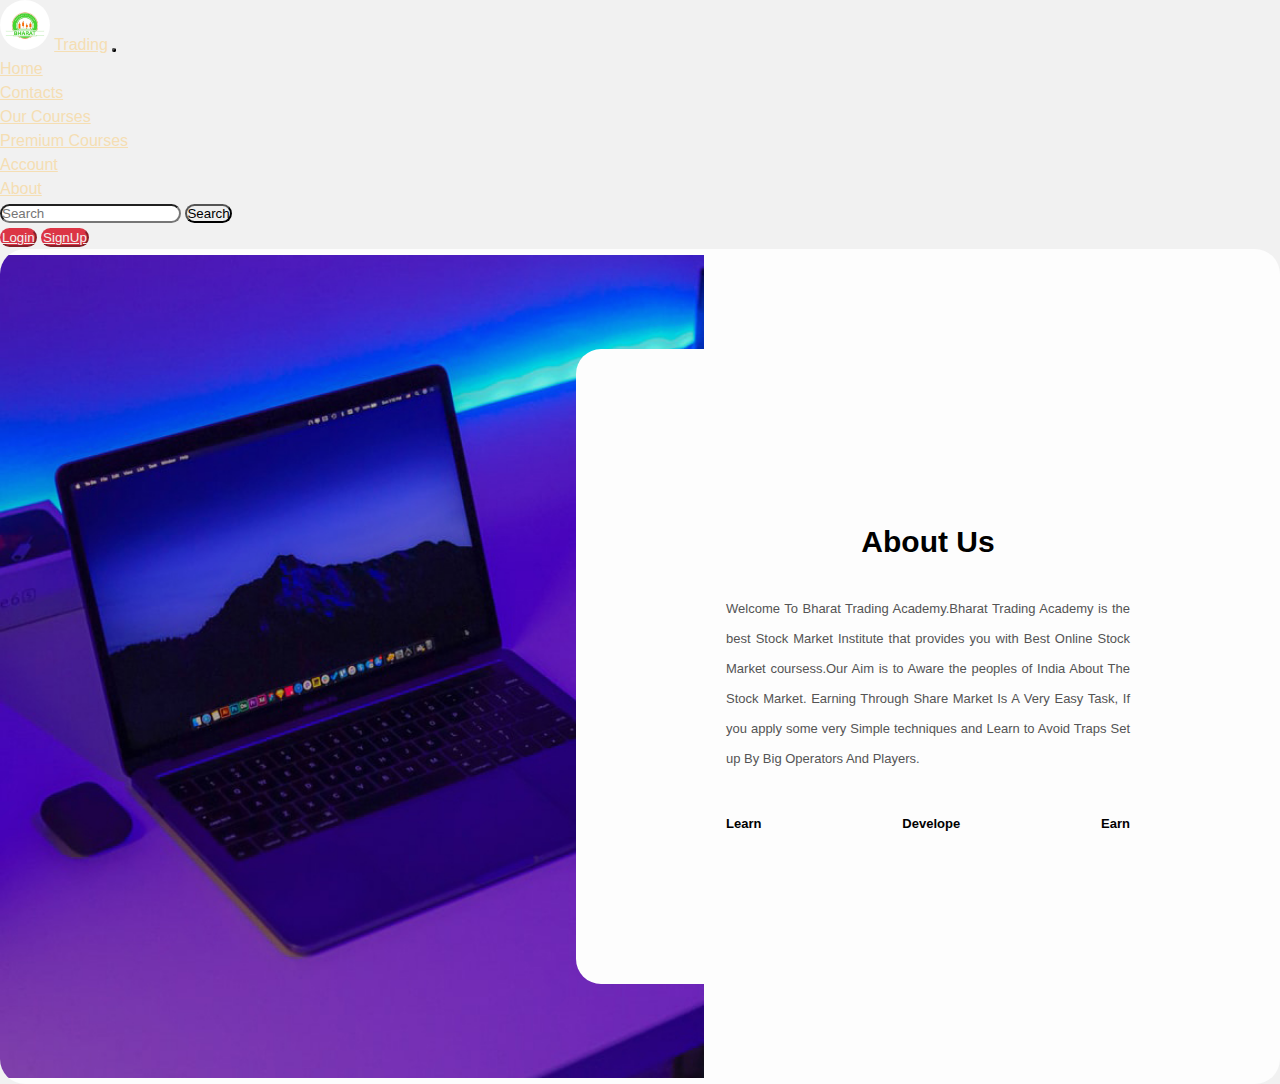
<file: About.html>
<html lang="en">

<head>
    <meta charset="UTF-8">
    <meta name="viewport" content="width=device-width, initial-scale=1.0">
    <title>About</title>
    <link rel="stylesheet" href="courses.css">
    <link href="https://cdn.jsdelivr.net/npm/bootstrap@5.0.0-beta3/dist/css/bootstrap.min.css" rel="stylesheet"
        integrity="sha384-eOJMYsd53ii+scO/bJGFsiCZc+5NDVN2yr8+0RDqr0Ql0h+rP48ckxlpbzKgwra6" crossorigin="anonymous">

</head>

<body>
    <nav class="navbar navbar-expand-lg navbar-dark bg-dark">
        <div class="container-fluid">
            <img src="img/logo (1).jpeg" width="50px" height="50px">
            <a class="navbar-brand" href="#">Trading</a>
            <button class="navbar-toggler" type="button" data-bs-toggle="collapse"
                data-bs-target="#navbarSupportedContent" aria-controls="navbarSupportedContent" aria-expanded="false"
                aria-label="Toggle navigation">
                <span class="navbar-toggler-icon"></span>
            </button>
            <div class="collapse navbar-collapse" id="navbarSupportedContent">
                <ul class="navbar-nav me-auto mb-2 mb-lg-0">
                    <li class="nav-item">
                        <a class="nav-link active" aria-current="page" href="index.html">Home</a>
                    </li>
                    <li class="nav-item">
                        <a class="nav-link" href="contact.html">Contacts</a>
                    </li>
                    <li class="nav-item">
                        <a class="nav-link" href="ourcourses.html">Our Courses</a>
                    </li>
                    <li class="nav-item">
              <a class="nav-link" href="premium.html">Premium Courses</a>
            </li>
                    <li class="nav-item">
                        <a class="nav-link" href="userAccount.html">Account</a>
                    </li>

                    
                    <li class="nav-item">
                        <a class="nav-link " href="About.html" tabindex="-1" aria-disabled="false">About</a>
                    </li>
                </ul>
                <form class="d-flex">
                    <input class="form-control me-2" type="search" placeholder="Search" aria-label="Search">
                    <button class="btn btn-outline-success" type="submit">Search</button>
                </form>
                <div class="mx-2">
                    <button class="btn btn-danger" data-bs-toggle="modal" data-bs-target="#loginModal">
                        <a href="userAccount.html">Login</a></button>
                    <button class="btn btn-danger" data-bs-toggle="modal" data-bs-target="#signupModal">
                        <a href="userAccount.html">SignUp</a></button>
                </div>
            </div>
        </div>
    </nav>
    
    <div class="about-section">
        <div class="inner-container">
            <h1>About Us</h1>
            <p class="text">
                Welcome To Bharat Trading Academy.Bharat Trading Academy is the best Stock Market Institute that
                provides you with Best Online Stock Market coursess.Our Aim is to Aware the peoples of India About The
                Stock Market. Earning Through Share Market Is A Very Easy Task, If you apply some very Simple techniques
                and Learn to Avoid Traps Set up By Big Operators And Players.
            </p>
            <div class="skills">
                <span>Learn</span>
                <span>Develope</span>
                <span>Earn</span>
            </div>
        </div>
    </div>





     <!-- Optional JavaScript; choose one of the two! -->

    <!-- Option 1: Bootstrap Bundle with Popper -->
    <script src="https://cdn.jsdelivr.net/npm/bootstrap@5.0.0-beta3/dist/js/bootstrap.bundle.min.js"
      integrity="sha384-JEW9xMcG8R+pH31jmWH6WWP0WintQrMb4s7ZOdauHnUtxwoG2vI5DkLtS3qm9Ekf"
      crossorigin="anonymous"></script>


    
</body>

</html>
</file>
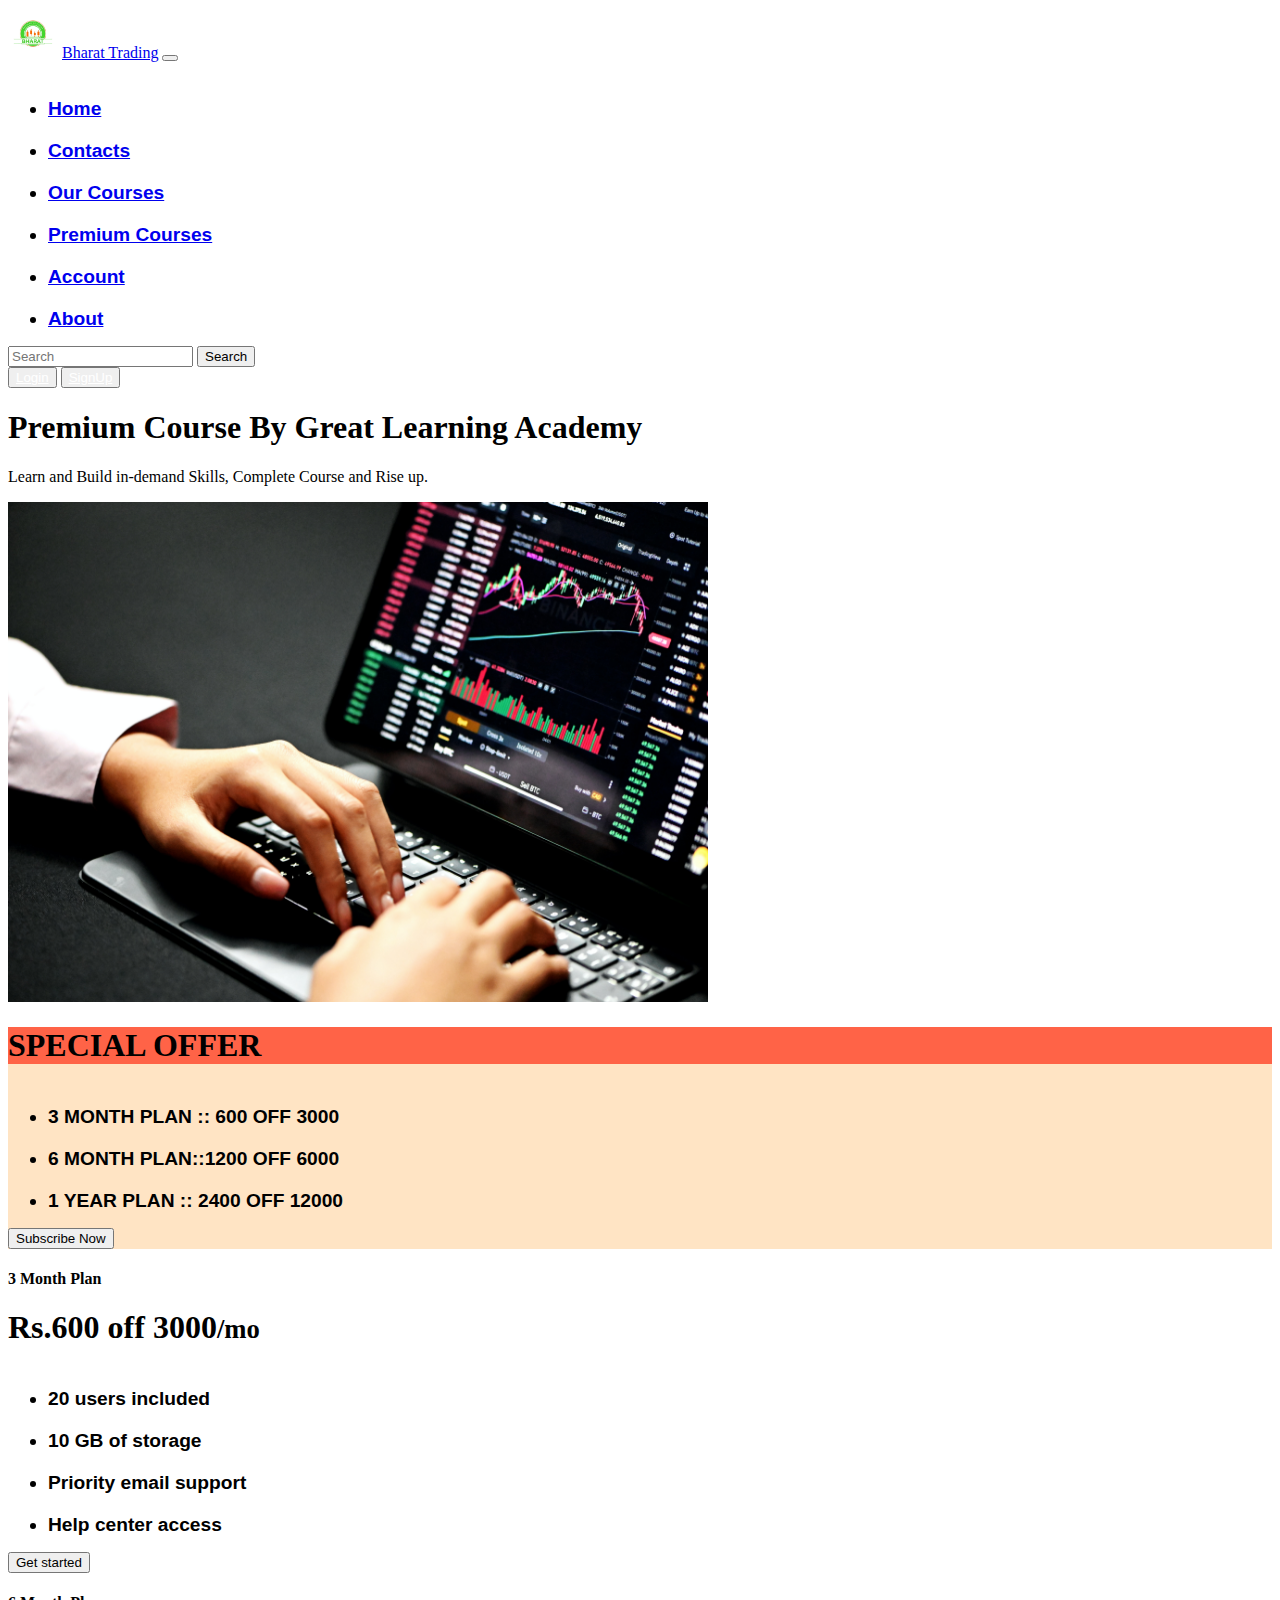
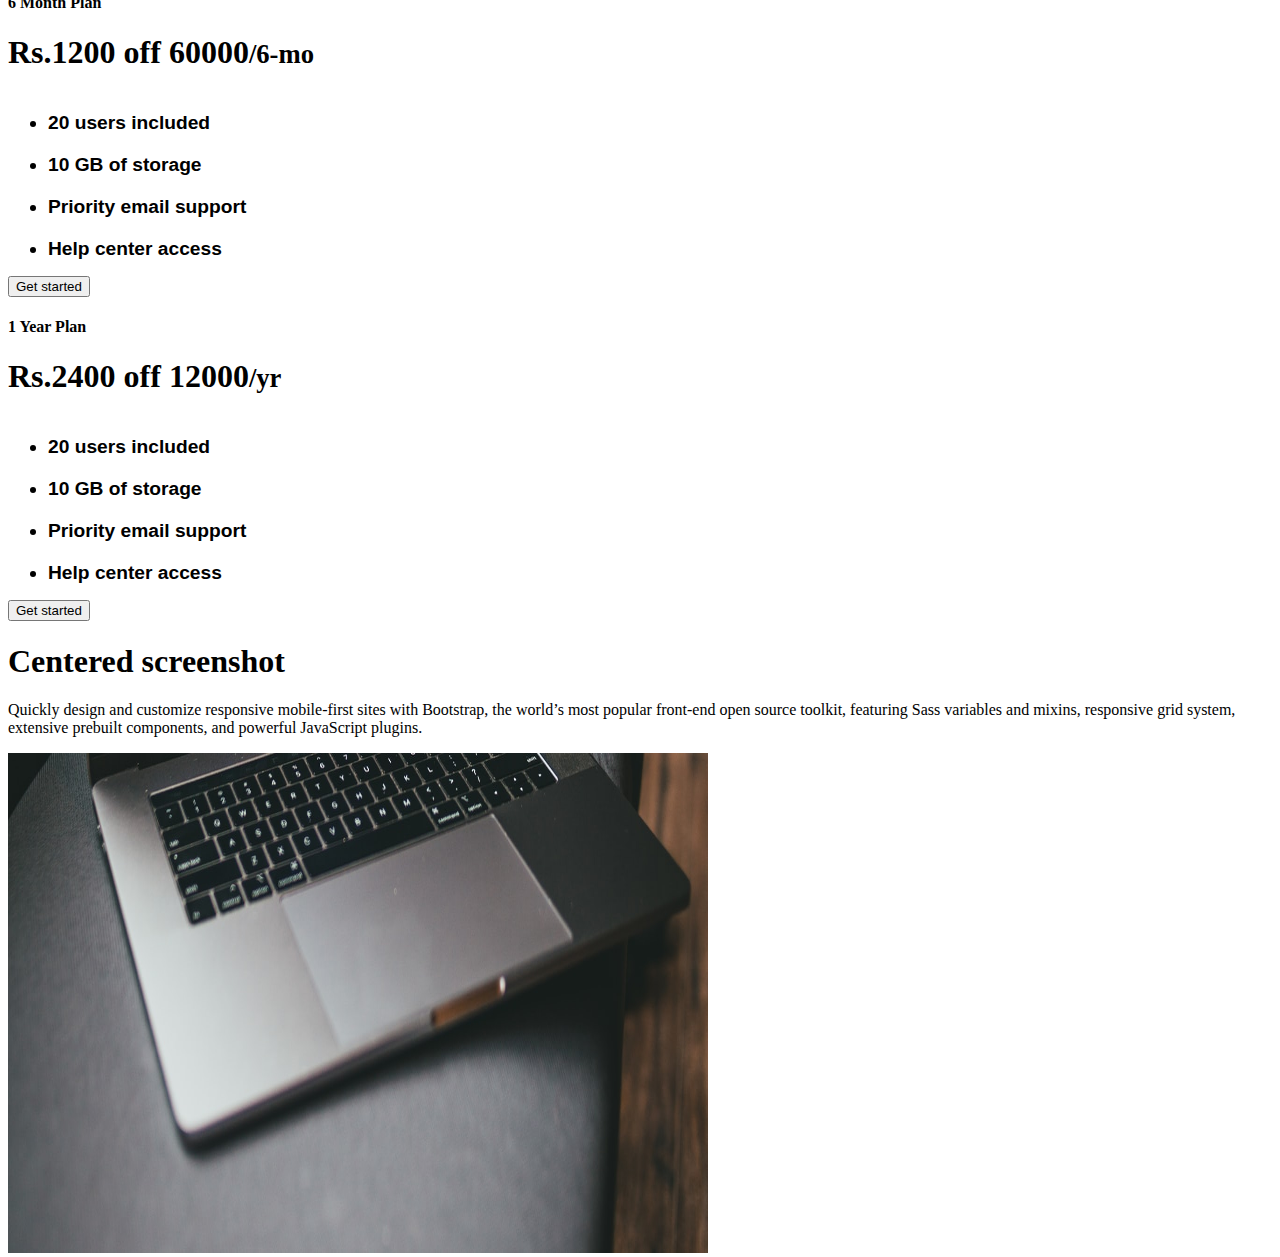
<file: premium.html>
<!DOCTYPE html>
<html lang="en">

<head>
  <meta charset="UTF-8">
  <meta http-equiv="X-UA-Compatible" content="IE=edge">
  <meta name="viewport" content="width=device-width, initial-scale=1.0">
  <title>buy premium</title>
  <link href="https://cdn.jsdelivr.net/npm/bootstrap@5.0.0-beta3/dist/css/bootstrap.min.css" rel="stylesheet"
    integrity="sha384-eOJMYsd53ii+scO/bJGFsiCZc+5NDVN2yr8+0RDqr0Ql0h+rP48ckxlpbzKgwra6" crossorigin="anonymous">
</head>
<style>
  .mx-2 a {
    color: white;
  }

  #plan {
    background-color: bisque;
  }

  ul li {
    padding-top: 20px;
    font-family: sans-serif;
    font-weight: bold;
    font-size: larger;
  }

  #heading {
    background-color: tomato;
  }
</style>

<body>
  <nav class="navbar navbar-expand-lg navbar-dark bg-dark">
    <div class="container-fluid">
      <img src="img/logo (1).jpeg" width="50px" height="50px">
      <a class="navbar-brand" href="#"> Bharat Trading</a>
      <button class="navbar-toggler" type="button" data-bs-toggle="collapse" data-bs-target="#navbarSupportedContent"
        aria-controls="navbarSupportedContent" aria-expanded="false" aria-label="Toggle navigation">
        <span class="navbar-toggler-icon"></span>
      </button>
      <div class="collapse navbar-collapse" id="navbarSupportedContent">
        <ul class="navbar-nav me-auto mb-2 mb-lg-0">
          <li class="nav-item">
            <a class="nav-link active" aria-current="page" href="index.html">Home</a>
          </li>
          <li class="nav-item">
            <a class="nav-link" href="contact.html">Contacts</a>
          </li>
          <li class="nav-item">
            <a class="nav-link" href="ourcourses.html">Our Courses</a>
          </li>
          <li class="nav-item">
              <a class="nav-link" href="premium.html">Premium Courses</a>
            </li>
          <li class="nav-item">
            <a class="nav-link" href="userAccount.html">Account</a>
          </li>


          <li class="nav-item">
            <a class="nav-link " href="About.html" tabindex="-1" aria-disabled="false">About</a>
          </li>
        </ul>
        <form class="d-flex">
          <input class="form-control me-2" type="search" placeholder="Search" aria-label="Search">
          <button class="btn btn-outline-success" type="submit">Search</button>
        </form>
        <div class="mx-2">
          <button class="btn btn-danger" data-bs-toggle="modal" data-bs-target="#loginModal">
            <a href="userAccount.html">Login</a></button>
          <button class="btn btn-danger" data-bs-toggle="modal" data-bs-target="#signupModal">
            <a href="userAccount.html">SignUp</a></button>
        </div>
      </div>
    </div>
  </nav>
  <div class="jumbotron p-4 p-md-5 text-white rounded bg-dark">
    <div class="col-md-6 px-0">
      <h1 class="display-4 font-italic">Premium Course By Great Learning Academy</h1>
      <p class="lead my-3">Learn and Build in-demand Skills, Complete Course and Rise up.</p>

    </div>
  </div>
  <div class="container col-xxl-8 px-4 py-5">
    <div class="row flex-lg-row-reverse align-items-center g-5 py-5">
      <div class="col-10 col-sm-8 col-lg-6">
        <img src="img/crousel_img4.jpg" class="d-block mx-lg-auto img-fluid" alt="Bootstrap Themes" width="700"
          height="500" loading="lazy">
      </div>
      <div class="col-lg-6" id="plan">
        <h1 class="display-5 fw-bold lh-1 mb-3" id="heading">SPECIAL OFFER</h1>
        <ul class="features-list">
          <li> 3 MONTH PLAN :: 600 OFF 3000</li>
          <li>6 MONTH PLAN::1200 OFF 6000</li>
          <li> 1 YEAR PLAN :: 2400 OFF 12000</li>

        </ul>
        <div class="d-grid gap-2 d-md-flex justify-content-md-start">
          <button type="button" class="btn btn-danger btn-lg px-2 me-md-2">Subscribe Now</button>

        </div>
      </div>
    </div>
  </div>
  <!--            ///////////////////pricing///////////// -->
  <div class="row row-cols-1 row-cols-md-3 mb-3 text-center">
    <div class="col">
      <div class="card mb-4 rounded-3 shadow-sm">
        <div class="card-header py-3">
          <h4 class="my-0 fw-normal">3 Month Plan</h4>
        </div>
        <div class="card-body">
          <h1 class="card-title pricing-card-title">Rs.600 off 3000<small class="text-muted fw-light">/mo</small></h1>
          <ul class="list-unstyled mt-3 mb-4">
            <li>20 users included</li>
            <li>10 GB of storage</li>
            <li>Priority email support</li>
            <li>Help center access</li>
          </ul>
          <button type="button" class="w-100 btn btn-lg btn-primary">Get started</button>
        </div>
      </div>
    </div>
    <div class="col">
      <div class="card mb-4 rounded-3 shadow-sm">
        <div class="card-header py-3">
          <h4 class="my-0 fw-normal">6 Month Plan</h4>
        </div>
        <div class="card-body">
          <h1 class="card-title pricing-card-title">Rs.1200 off 60000<small class="text-muted fw-light">/6-mo</small>
          </h1>
          <ul class="list-unstyled mt-3 mb-4">
            <li>20 users included</li>
            <li>10 GB of storage</li>
            <li>Priority email support</li>
            <li>Help center access</li>
          </ul>
          <button type="button" class="w-100 btn btn-lg btn-primary">Get started</button>
        </div>
      </div>
    </div>
    <div class="col">
      <div class="card mb-4 rounded-3 shadow-sm">
        <div class="card-header py-3">
          <h4 class="my-0 fw-normal">1 Year Plan</h4>
        </div>
        <div class="card-body">
          <h1 class="card-title pricing-card-title">Rs.2400 off 12000<small class="text-muted fw-light">/yr</small></h1>
          <ul class="list-unstyled mt-3 mb-4">
            <li>20 users included</li>
            <li>10 GB of storage</li>
            <li>Priority email support</li>
            <li>Help center access</li>
          </ul>
          <button type="button" class="w-100 btn btn-lg btn-primary">Get started</button>
        </div>
      </div>
    </div>
  </div>
  <!-- <div class="b-example-divider"></div> -->
  <div class="px-4 pt-5 my-5 text-center border-bottom">
    <h1 class="display-4 fw-bold">Centered screenshot</h1>
    <div class="col-lg-6 mx-auto">
      <p class="lead mb-4">Quickly design and customize responsive mobile-first sites with Bootstrap, the world’s most
        popular front-end open source toolkit, featuring Sass variables and mixins, responsive grid system, extensive
        prebuilt components, and powerful JavaScript plugins.</p>
      <!-- <div class="d-grid gap-2 d-sm-flex justify-content-sm-center mb-5">
        <button type="button" class="btn btn-primary btn-lg px-4 me-sm-3">Primary button</button>
        <button type="button" class="btn btn-outline-secondary btn-lg px-4">Secondary</button>
      </div> -->
    </div>
    <div class="overflow-hidden" style="max-height: 30vh;">
      <div class="container px-5">
        <img src="img/lap2.jpg" class="img-fluid border rounded-3 shadow-lg mb-4" alt="Example image" width="700"
          height="500" loading="lazy">
      </div>
    </div>
  </div>
</body>

</html>
</file>
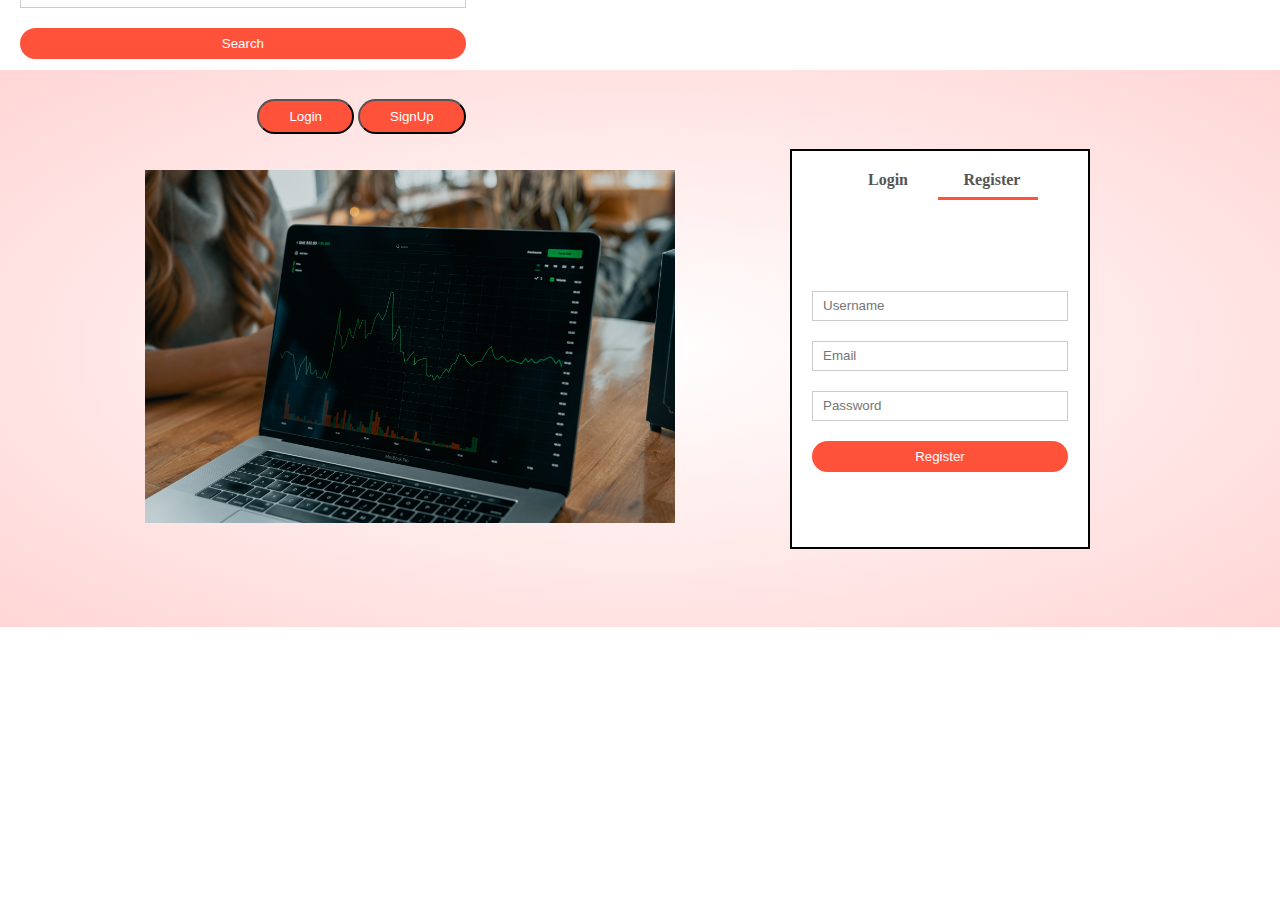
<file: userAccount.html>
<!DOCTYPE html>
<html lang="en">

<head>
    <meta charset="UTF-8">
    <meta http-equiv="X-UA-Compatible" content="IE=edge">
    <meta name="viewport" content="width=device-width, initial-scale=1.0">
    <title>Account</title>
    <link rel="stylesheet" href="userAccount.css">
    <link href="https://cdn.jsdelivr.net/npm/bootstrap@5.0.0-beta3/dist/css/bootstrap.min.css" rel="stylesheet"
      integrity="sha384-eOJMYsd53ii+scO/bJGFsiCZc+5NDVN2yr8+0RDqr0Ql0h+rP48ckxlpbzKgwra6" crossorigin="anonymous">
</head>

<body>
  <nav class="navbar navbar-expand-lg navbar-dark bg-dark" id="nav">
    <div class="container-fluid">
      <img src="img/logo (1).jpeg" width="50px" height="50px">
      <a class="navbar-brand" href="#">Trading</a>
      <button class="navbar-toggler" type="button" data-bs-toggle="collapse" data-bs-target="#navbarSupportedContent"
        aria-controls="navbarSupportedContent" aria-expanded="false" aria-label="Toggle navigation">
        <span class="navbar-toggler-icon"></span>
      </button>
      <div class="collapse navbar-collapse" id="navbarSupportedContent">
        <ul class="navbar-nav me-auto mb-2 mb-lg-0">
          <li class="nav-item">
            <a class="nav-link active" aria-current="page" href="index.html">Home</a>
          </li>
          <li class="nav-item">
            <a class="nav-link" href="contact.html">Contacts</a>
          </li>
          <li class="nav-item">
            <a class="nav-link" href="ourcourses.html">Our Courses</a>
          </li>
          <li class="nav-item">
              <a class="nav-link" href="premium.html">Premium Courses</a>
            </li>
         
          <li class="nav-item">
            <a class="nav-link " href="About.html" tabindex="-1" aria-disabled="false">About</a>
          </li>
        </ul>
        <form class="d-flex">
          <input class="form-control me-2" type="search" placeholder="Search" aria-label="Search">
          <button class="btn btn-outline-success" type="submit">Search</button>
        </form>
        <div class="mx-2">
          <button class="btn btn-danger" data-bs-toggle="modal" data-bs-target="#loginModal">
          <a href="userAccount.html">Login</a></button>
          <button class="btn btn-danger" data-bs-toggle="modal" data-bs-target="#signupModal">
            <a href="userAccount.html">SignUp</a></button>
        </div>
      </div>
    </div>
  </nav>

  

        <!-- =================Account =============== -->
        <div class="account-page">
           <div class="container">
               <div class="row">
                   <div class="col2">
                       <img src="img/crousel_img5.jpg" width="100%">
                   </div>
                   <div class="col2">
                    <div class="form-container">
                         <div class="form-btn">
                             <span onclick="login()">Login</span>
                             <span onclick="register()">Register</span>
                             <hr id="Indicator">
                         </div>
                         <form id="logForm">
                             <input type="text"placeholder="Username">
                             <input type="text" placeholder="Password">
                             <button type="submit" class="btn">Login</button>
                             <a href="#">Forgot Password</a>
                         </form>
                         <form id="regForm">
                            <input type="text"placeholder="Username">
                            <input type="text" placeholder="Email">
                            <input type="text"placeholder="Password">
                            <button type="submit" class="btn btn-danger">Register</button>
                
                        </form>
                    </div>
                </div>
               </div>
           </div>
        </div>

<!-- -------------------js for togglemenu------------ -->
<script>
    var menuItems = document.getElementById("menuItems")
    menuItems.style.maxHeight = "0px";
    function menutoggle() {
        if (menuItems.style.maxHeight == "0px") {
            menuItems.style.maxHeight = "200px"
        }
        else {
            menuItems.style.maxHeight = "0px"
        }
    }
</script>
<!-- ==================js for toggle form================ -->
<script>
    var logForm=document.getElementById("logForm")
    var regForm=document.getElementById("regForm")
    var Indicator=document.getElementById("Indicator")
     function register(){
         regForm.style.transform = "translateX(0px)";
         logForm.style.transform = "translateX(0px)";
         Indicator.style.transform= "translateX(100px)";
     }
     function login(){
         regForm.style.transform = "translateX(300px)";
         logForm.style.transform = "translateX(300px)";
         Indicator.style.transform= "translateX(0px)";
     }
</script>
 <!-- Optional JavaScript; choose one of the two! -->

    <!-- Option 1: Bootstrap Bundle with Popper -->
    <script src="https://cdn.jsdelivr.net/npm/bootstrap@5.0.0-beta3/dist/js/bootstrap.bundle.min.js"
      integrity="sha384-JEW9xMcG8R+pH31jmWH6WWP0WintQrMb4s7ZOdauHnUtxwoG2vI5DkLtS3qm9Ekf"
      crossorigin="anonymous"></script>


</body>

</html>
</file>
<file: courses.css>
@import url('https://fonts.googleapis.com/css2?family=Poppins:wght@300;400;500;600;700&display=swap');

/* /* *{
	margin: 0;
	padding: 0;
	box-sizing: border-box;
	font-family: sans-serif; 
} */

img{
	border-radius: 30px;
}
.carousel-item p,
.carousel-item h5{
	color: khaki;
}
.featurette-heading {
    text-align: center;
    margin-top: 90px;
    font-weight: bolder;
}
.lead{
    padding-top: 2%;
    text-align: center;
    color: grey;
    font-size: 150%;
    font-weight:bold ;
    padding-left: 40px;
}
.col-md-5{
    margin-top: 50px;

}
.col-md-7{
    width: 700px;
}

.teacher{
    margin-left: 10%;
    
}
#teacher{
  text-align: center;
  line-height: 10%;
  margin-right: 15%;
  padding-top: 0%;
  padding-bottom: 5%;
}
h1{
    color:black;
    font-size: 35px;
    text-align: center;
    margin-top: 5%;
    margin-bottom: 5%;

}



  .p{
    font-size: 13px;
    font-style: italic;
    color: black;
    }
   
  /* ====================FOOTER================== */
  @import url('https://fonts.googleapis.com/css2?family=Poppins:wght@300;400;500;600;700&display=swap');
body{
	line-height: 1.5;
	font-family: 'Poppins', sans-serif;
}
*{
    margin: 0;
    padding: 0;
    box-sizing: border-box;
    border-radius: 25px;
}
.containery{
	max-width: 1170px;
	margin:auto;
}
.row{
	display: flex;
	flex-wrap: wrap;
}
ul{
	list-style: none;
}
.footer{
	background-color: #24262b;
    padding: 70px 0;
}
.footer-col{
   width: 25%;
   padding: 0 15px;
}
.footer-col h4{
	font-size: 18px;
	color: #ffffff;
	text-transform: capitalize;
	margin-bottom: 35px;
	font-weight: 500;
	position: relative;
}
.footer-col h4::before{
	content: '';
	position: absolute;
	left:0;
	bottom: -10px;
	background-color: #e91e63;
	height: 2px;
	box-sizing: border-box;
	width: 50px;
}
.footer-col ul li:not(:last-child){
	margin-bottom: 10px;
}
.footer-col ul li a{
	font-size: 16px;
	text-transform: capitalize;
	color: #ffffff;
	text-decoration: none;
	font-weight: 300;
	color: #bbbbbb;
	display: block;
	transition: all 0.3s ease;
}
.footer-col ul li a:hover{
	color: #ffffff;
	padding-left: 8px;
}
.footer-col .social-links a{
	display: inline-block;
	height: 40px;
	width: 40px;
	background-color: rgba(255,255,255,0.2);
	margin:0 10px 10px 0;
	text-align: center;
	line-height: 40px;
	border-radius: 50%;
	color: #ffffff;
	transition: all 0.5s ease;
}
.footer-col .social-links a:hover{
	color: #24262b;
	background-color: #ffffff;
}

/*responsive*/
@media(max-width: 767px){
  .footer-col{
    width: 50%;
    margin-bottom: 30px;
		height: 200px;
	}

}

@media(max-width: 574px){
  .footer-col{
    width: 100%;
}
}
/* .align-items-center {
    -ms-flex-align: center!important;
    align-items: center!important;
}
.row {
    display: -ms-flexbox;
    display: flex;
    -ms-flex-wrap: wrap;
    flex-wrap: wrap;
    margin-right: -15px;
    margin-left: -15px;
} */
.btn-danger {
    color: #fff;
    background-color: #dc3545;
    border-color: #dc3545;
    margin-left: 0%;
	text-color:white;
}
ursecontent1 ul li{
	margin-top: 15px;
	margin-left: 40px;
	padding-top: 20px;
	list-style-type: circle;
	font-style: initial;
	font-family: sans-serif;
	font-weight: bold;
	
}
.coursecontent2 ul li{
	margin-top: 15px;
	margin-left: 40px;
	padding-top: 20px;
	list-style-type: circle;
	font-style: initial;
	font-family: sans-serif;
	font-weight: bold;
	
}
.coursecontent1 {
    background: radial-gradient(#fff,#ffd6d6);
    padding-left: 45px;
    width: 46%;
}
.courseblock1 {
    display: inline-flex;
    height: fit-content;
    margin-left: 10%;
}
.courseblock2 {
    display: inline-flex;
    height: fit-content;
    margin-left: 10%;
}

}
.coursecontent1{
	/* background-color: aquamarine; */
	height: 550px;
	width: 50%;
	margin-top: 45px;
	text-align: center;
	
}
.coursecontent2 {
    /* background-color: aquamarine; */
    display: inline-flexbox;
    width: 50%;
    margin-top: 45px;
    /* text-align: center; */
    padding-right: 10px;
    padding-left: 25px;
    background: radial-gradient(#fff,#ffd6d6);
    /* width: 40%; */
	height: 650px;
}
.coursecontent1 p{
	font-family: Georgia, 'Times New Roman', Times, serif;
    font-size: larger;
}
.coursecontent2 p{
	font-family: Georgia, 'Times New Roman', Times, serif;
    font-size: larger;
}
.courseimage{
	display: flex;
	border:2px solid grey;
	/* background-color: aquamarine; */
	background:radial-gradient(#fff,#ffd6d6);
	margin-left: 10px;
}
.courseimage2 {
    margin-top: 45px;
    display: flex;
    border: 2px solid grey;
    /* background-color: aquamarine; */
    background: radial-gradient(#fff,#ffd6d6);
    margin-left: 10px;
}



.coursecontent1 ul li{
	margin-top: 15px;
	margin-left: 40px;
	padding-top: 20px;
	list-style-type: circle;
	font-style: initial;
	font-family: sans-serif;
	font-weight: bold;
	color: green;
}
.coursecontent2 ul li{
	margin-top: 15px;
	margin-left: 40px;
	padding-top: 20px;
	list-style-type: circle;
	font-style: initial;
	font-family: sans-serif;
	font-weight: bold;
	color: green;
}
@media(max-width:991px)
{

	
	.courseblock1{
		display: flex;
		flex-direction: column;
		align-items: center;
	}
	.courseblock2{
		display: flex;
		flex-direction: column;
		align-items: center;
	}
	.coursecontent1{
		
		width: 100%;
		height: auto;
	}
	.coursecontent2{
		width: 100%;
		height: auto;
	}
	
	.coursecontent1 p,
	.coursecontent1 h1{
		font-size: small;
	}
	.coursecontent2 p,
	.coursecontent2 h1{
		font-size: small;
	}
	.courseimage video{
		width: 310px;
		height: 200px;
	}
	.courseimage2 video{
		width: 310px;
		height: 200px;
	}
	.contact{
		margin-top: 10px;
	}
	
	body{
		align-items: center;
	}
	.rowfeaturette
	{
		margin-top: 1000px;
	}
	#courseblock1{
		margin-top: 300px;
	}
	#courseblock2{
		margin-top: 300px;
	}
	
	
}
.containermarketing{
	margin-top: 200px;
}
.rowfeaturette
	{
		margin-top: 200px;
		display: flex;
	}

a {
		color: #f8f9fa;
		text-decoration: underline;
	}
.btn-danger {
		color: #fff;
		background-color: #dc3545;
		border-color: #dc3545;
		/* margin-left: 30%; */
		text-color: white;
	}



























/* //////////////////CSS  FOR CONTACT PAGE///////////////////// */
 .contact
{
position: relative;
min-height: 100vh;
padding: 50px 100px;
display: flex;
justify-content: center;
align-items: center;
flex-direction: column;	
background-image: url(img/crousel_img3.jpg);

}
.contactbox{
	margin-top: 200px;
}
.contact .content {
	max-width: 800px;
	text-align: center;
}
.contact .content h2{
	font-size: 36px;
	font-weight: 500;
	color:#fff
}
.contact .content p{
	font-weight: 300;
	color: #fff;

}
.container{
	width: 100%;
	display: flex;
	justify-content: center;
	align-items: center;
	margin-top: 30px;
}
 .container .contactInfo{
	width: 50%;
	display: flex;
	flex-direction: column;
}
.container .contactInfo .box{
	position: relative;
	padding: 20px 0;
	display: flex;
}
.container .contactInfo .box .icon{
	min-width: 60px;
	height: 60px;
	background:#fff;
	display: flex;
	justify-content: center;
	align-items: center;
	border-radius: 50%;
	font-size: 22px;
}
.container .contactInfo .box .text{
	display: flex;
	margin-left: 20px;
	font-size: 16px;
	color: #fff;
	flex-direction: column;
	font-weight: 300;
}
.container .contactInfo .box .text h3{
	font-weight: 500;
	color: #00bcd4;
}
.contactForm{
	width: 40%;
	padding: 40px;
	background:#fff;
}
.contactForm h2{
	font-size: 30px;
	color: #333;
	font-weight: 500;
}
.contactForm .inputbox{
	position: relative;
	width: 100%;
	margin-top: 10px;
}
.contactForm .inputbox input,
.contactForm .inputbox textarea
{
	width: 100%;
	padding: 5px 0;
	font-size: 16px;
	margin: 10px 0;
	border: none;
	border-bottom: 2px solid #333;
	outline: none;
	resize:none
}
.contactForm .inputbox span{
	position: absolute;
	left: 0;
	padding: 5px 0;
	font-size: 16px;
	margin: 10px 0;
	pointer-events: none;
	transition: 0.5s;
	color: #666;
} 
.contactForm .inputbox input:focus~span,
.contactForm .inputbox input:valid~span,
.contactForm .inputbox textarea:focus~span,
.contactForm .inputbox textarea:valid~span
{
	color: #e91e63;
	font-size: 12px;
	transform:translateY(-20px);
}
.contactForm .inputbox input[type="submit"]
{
	width: 100px;
	background:#00bcd4;
	color: #fff;
	border: none;
	cursor: pointer;
	padding: 10px;
	font-size: 18px;
}
@media(max-width:991px)
{
	.contact
	{
		padding: 50px;
		margin-top: 350px;
	}
	.contactbox{
		margin-top: 350px;

	}
	.container
	{
		flex-direction: column;
	}
	.container .contactInfo{
		margin-bottom: 40px;

	}
	.container .contactInfo,
	.contactForm{
		width: 100%;
	}
} 
























/* //////////////CSS FOR VIDEO SECTION /////////////////
///////////////////////////////////////////////////////////////////
../////////////////////////////////////////////////////////////////////// */

.video-container{
	display: flex;
	flex-direction: column;
}
.video-section{
	display: grid;
	grid-template-columns: repeat(auto-fill,minmax(250px,1fr));
	gap:3rem 1rem;
	padding: 3rem 0;
	margin: 0 1rem;
	border-top: 4px solid #ccc;
}
.video-section:first-child{
	border-top: none;
}
.video-bottom-section{
	display: flex;
	align-items: flex-start;
	margin-top: 1rem;
}
.video-details{
	display: flex;
	flex-direction: column;
	padding-top: 1rem;
}
.video-title{
	font-size: 1.1rem;
	font-weight: bold;
	margin-bottom: 0rem;
	text-decoration: none;
	color: black;
}
.Lecture{
	margin-bottom: 0rem;
    text-decoration: none;
	color: #555;
}
.duration p{
	margin-top: 0rem;
	font-size: medium;
}
/* /////////////////////our coures//////////////////////////////////////////////////////// */
*
.headingbox{
    width: 100%;
    height: 70%px;
    background-color: blanchedalmond;
    align-items: center;
}
.headingbox h1{
    font-weight: bold;
    text-align: center;
    padding-top: 3%;
    position: relative;
    padding-bottom: 4%;
}
a{
    color: wheat;
}
.mainImg{
    position: relative;
    align-items: center;
    justify-content: center;
}
.mainImg img{
    align-items: center;
    position: relative;
    align-items: center;
    justify-content: center;
}
.contentContainer{
    width: 100%;
    height: auto;
    border: 2px solid rgb(91, 91, 99);
    /* background-color: yellow; */
    display: flex;
    position: relative;
}
.content{
    width: 100%;
    float: left;
   
    height: auto;
    /* border: 2px solid rgb(59, 27, 201); */
    width:fit-content;
    
}
#content{
	background: radial-gradient(#fff,#ffd6d6);
}
.courseprev{
    position: relative;
    margin-left: 40px;
    position: relative;
    justify-content: center;
    align-items: center;
    border: 2px solid green;
    justify-items: center;
    height: auto;
    width: fit-content;

}
.courseprev img{
    border-radius: 10px;
    justify-items: center;
    align-items: center;
    justify-content: center;
    margin-left: 100px;

}
.courseprev #button{
       /* background-color: turquoise; */
       margin-left: 250px;
       margin-top: 50px;
}
#overview
{
    
        padding-left: 30px;
        padding-top: 40px;
        background-color: wheat;
    
}
.content h1{
    padding-left: 30px;
    font-weight: bold;

}
 
 .content h2{
    padding-left: 30px;
    line-height: large;
    font-family: sans-serif;
    color: rgb(231, 62, 33);
 }
 .content p{
    padding-left: 30px;
    line-height: large;
    font-family: sans-serif;
    color: grey;
   
}
@media  (max-width: 800){
    .contentContainer,.flex{
        display: flex;
        width: 100%;
        
    }
}


.conte{
    background-color: #1fc936;
    padding: 20px;
    width: fit-content;
    float: right;
}
.btn-dan{
    width: 100%;
    background-color:red;


    
    align-items: center;
}
/* //////////////////////footer////////////////////////////////////////////// */
@import url('https://fonts.googleapis.com/css2?family=Poppins:wght@300;400;500;600;700&display=swap');
body{
	line-height: 1.5;
	font-family: 'Poppins', sans-serif;
}
*{
    margin: 0;
    padding: 0;
    box-sizing: border-box;
    border-radius: 25px;
}
.containery{
	max-width: 1170px;
	margin:auto;
}
.row{
	display: flex;
	flex-wrap: wrap;
}
ul{
	list-style: none;
}
.footer{
	background-color: #24262b;
    padding: 70px 0;
}
.footer-col{
   width: 25%;
   padding: 50px 15px;
}
.footer-col h4{
	font-size: 18px;
	color: #ffffff;
	text-transform: capitalize;
	margin-bottom: 35px;
	font-weight: 500;
	position: relative;
}
.footer-col h4::before{
	content: '';
	position: absolute;
	left:0;
	bottom: -10px;
	background-color: #e91e63;
	height: 2px;
	box-sizing: border-box;
	width: 50px;
}
.footer-col ul li:not(:last-child){
	margin-bottom: 10px;
}
.footer-col ul li a{
	font-size: 16px;
	text-transform: capitalize;
	color: #ffffff;
	text-decoration: none;
	font-weight: 300;
	color: #bbbbbb;
	display: block;
	transition: all 0.3s ease;
}
.footer-col ul li a:hover{
	color: #ffffff;
	padding-left: 8px;
}
.footer-col .social-links a{
	display: inline-block;
	height: 40px;
	width: 40px;
	background-color: rgba(255,255,255,0.2);
	margin:0 10px 10px 0;
	text-align: center;
	line-height: 40px;
	border-radius: 50%;
	color: #ffffff;
	transition: all 0.5s ease;
}
.footer-col .social-links a:hover{
	color: #24262b;
	background-color: #ffffff;
}

/*responsive*/
@media(max-width: 767px){
  .footer-col{
    width: 50%;
    margin-bottom: 30px;
		height: 200px;
	}

}

@media(max-width: 574px){
  .footer-col{
    width: 100%;
}}
/* /////////////////////ABOUT//////////////////////////////////////////////// */

*{
    margin: 0;
    padding: 0;
    font-family: "Open Sans",sans-serif;
    box-sizing: border-box;
}
.mx-2 a{
    color: #f1f1f1;
}

body{
    min-height: 100vh;

    align-items: center;
    justify-content: center;
    background-color: #f1f1f1;
}

.about-section{
    background: url(img/pic.jpg) no-repeat left;
    background-size: 55%;
    background-color: #fdfdfd;
    overflow: hidden;
    padding: 100px 0;
}

.inner-container{
    width: 55%;
    float: right;
    background-color: #fdfdfd;
    padding: 150px;
}

.inner-container h1{
    margin-bottom: 30px;
    font-size: 30px;
    font-weight: 900;
}

.text{
    font-size: 13px;
    color: #545454;
    line-height: 30px;
    text-align: justify;
    margin-bottom: 40px;
}

.skills{
    display: flex;
    justify-content: space-between;
    font-weight: 700;
    font-size: 13px;
}

@media screen and (max-width:1200px){
    .inner-container{
        padding: 80px;
    }
}

@media screen and (max-width:1000px){
    .about-section{
        background-size: 100%;
        padding: 100px 40px;
    }
    .inner-container{
        width: 100%;
    }
}

@media screen and (max-width:600px){
    .about-section{
        padding: 0;
    }
    .inner-container{
        padding: 60px;
    }
}
</file>
<file: userAccount.css>
*{
    margin: 0;
    padding: 0;
    box-sizing: border-box;
}
.mx-2 a{
    color: #fff;
}
.navbar{
    display: flex;
    align-items: center;
    padding: 20px;

}
nav{
    flex: 1;
    text-align: right;
}
nav ul{
    display: inline-block;
    list-style-type: none;
}
nav ul li{
    display: inline-block;
    margin-right: 20px;
}
a{
    text-decoration: none;
    color: #555;
}
p{
    color: #555;
}
.container{
    max-width: 1300px;
    margin: auto;
    padding-left: 25px;
    padding-right: 25px;
}
.row{
    display: flex;
    align-items: center;
    flex-wrap: wrap;
    justify-content: space-around;
    margin-left: 70px;
}
.col2{
    flex-basis: 50%;
    min-width:300px;
    border: 8px;
}
.col2 img{
    max-width: 100%;
    padding:50px 0px;
    border: 50pxpx;
}
.col2 h1{
    font-size: 50px;
    line-height: 60px;
    margin: 25px 0px;
}
.btn{
    display: inline-block;
    background: #ff523b;
    color: #fff;
    padding: 8px 30px;
    margin: 30px 0px;
    border-radius: 30px;
    transition: background 0.5s;
}
.btn:hover{
    background: #563434;
}
.header{
    background: radial-gradient(#fff,#ffd6d6);
}
/* .header .row{
    margin-top:70px;
} */
.categories{
    margin: 70px 0px;

}
.col3{
    flex-basis: 30%;
    min-width: 250px;
    margin-bottom: 30px;
}
.col3 img{
    width: 100%;

}
.small-contianer{
    max-width: 1080px;
    margin: auto;
    padding-left: 25px;
    padding-right:25px ;
}
.col4{
    flex-basis: 25%;
    padding: 10px;
    min-width: 200px;
    margin-bottom: 50px;
    transition: transform 0.5s;
}
.col4 img{
    width: 70%;
}
.title{
    text-align: center;
    margin: 0 auto 80px;
    position: relative;
    line-height: 60px;
    color: #555;
}
.title::after{
         content: '';
         background: #ff523b;
         width: 80px;
         height: 5px;
         border-radius: 5px;
         position: absolute;
         bottom: 0;
         left: 50%;
         transform: translateX(-50%);
}
.col4:hover{
    transform: translateY(-5px);
}
.offer{
    background: radial-gradient(#fff,#ffd6d6);
    margin-top: 80px;
    padding: 30px 0px;
    height: 400px;
}
.col2 .offer-img{
    padding: 50px;
    width: 433px;
    height: 400px
}
/* bbbrands */
.brands{
    margin: 100px auto;

}
.col4{
    width: 160px;

}
.col5 img{
    width: 50%;
    cursor: pointer;
    filter: grayscale(100%);
}
.col5 img:hover{
    filter: grayscale(0%);
}
.menu-icon{
    width: 28px;
    margin-left: 20px;
}
/* all producrs */
.row2{
    justify-content:space-between;
    margin: 100px auto 50px;
}
.row2 h2{
    margin-left: 100px;
}
select{
    border:2px solid #ff523b ;
    padding: 5px;
    margin-right: 120px;

}
.page-btn{
    margin: 100px auto 80px;
    margin-left: 100px;
}
.page-btn span{
    display: inline-block;
    border:1px solid #ff523b ;
    margin-left: 10px;
    width: 40px;
    height: 40px;
    text-align: center;
    line-height: 40px;
    cursor: pointer;
}
.page-btn span:hover{
    background: #ff523b;
    color: #fff;
}
/* =========================Account page============================== */
.account-page{
    padding: 50px;
    background: -moz-radial-gradient(#fff,#ffd6d6);
    margin-top: 10px;
    background:radial-gradient(#fff,#ffd6d6);

}
.form-container{
    background: #fff;
    border: 2px solid black;
    width: 300px;
    height: 400px;
    position: relative;
    text-align: center;
    padding: 20px 0px;
    margin: auto;
    box-shadow: 0 0 20px 0px rgba(0,0,0,0,1);
    margin-top: 0px;
    overflow: hidden;

}
.form-container span{
    font-weight: bold;
    padding: 0px 10px;
    color: #555;
    cursor: pointer;
    width: 100px;
    display: inline-block;
}
.form-btn{
    display: inline-block;

}
.form-container form{
    max-width: 300px;
    padding: 0px 20px;
    position: absolute;
    top: 130px;
    transition:transform 1s;

}
form input{
width: 100%;
height: 30px;
margin: 10px 0;
padding: 0 10px;
border: 1px solid#ccc;
}
form .btn{
width: 100%;
border: none;
cursor: pointer;
margin: 10px 0;
}
form .btn{
    outline: none;
}
#logForm{
    left: -300px;
}
#regForm{
    left: 0;
}
form a{
    font-size: 12px;

}
#Indicator{
    width: 100px;
    border: none;
    background: #ff523b;
    height: 3px;
    margin-top: 8px;
    transform: translateX(100px);
    transition: transform 1s;
}
/* sigle product detail */
.single-product{
margin-top: 80px;
}
.single-product .col2 img{
padding: 0;

}
.single-product .col2 {
    padding: 20px;
}
.single-product h4{
    margin:20px;
    font-size: 22px;
    font-weight: bold;
}
.single-product select{
    display: block;
    padding: 10px;
    margin-top:20px;
}
.single-product input{
    width: 50px;
    height: 40px;
    padding-left: 10px;
    font-size: 20px;
    margin-right: 10px;
    border: 1px solid #ff523b;
}
input:focus{
    outline: none;
}
.small-img-row{
    display: flex;
    justify-content: space-between;
}
.small-img-col{
    flex-basis: 24%;
    cursor: pointer;
}
#nav{
    height: 60px;
}















/* --------------------media query for mennnu */
@media only screen and (max-width:800px){
    nav ul{
        position: absolute;
        top: 70px;
        left: 0;
        background: #333;
        width: 100%;
        overflow: hidden;
        transition:max-height 0.5s;
    }
    nav ul li{
        display: block;
        margin-right: 50px;
        margin-top: 10px;
        margin-bottom: 10px;
    }
    nav ul li a{
        color: #fff;
    }
}
/* -----------------media querry for screen less than 600 screen size------- */
@media only screen and (max-width:600px){
    .row{
        text-align: center;

    }
    .col2,.col3,.col4{
        flex-basis: 100%;
    }
}
/* ==========js form toggle form============== */
</file>
